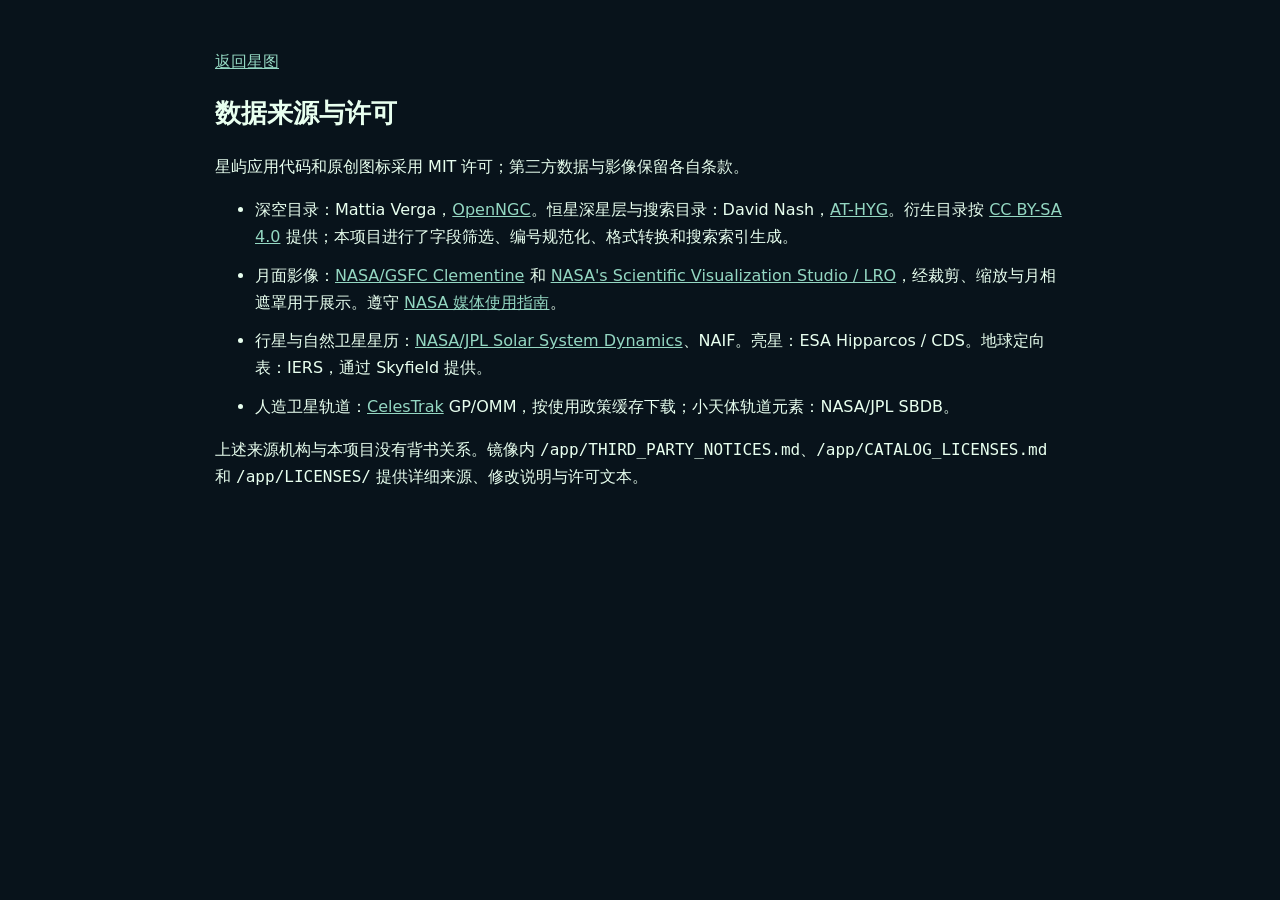
<file: static/licenses.html>
<!doctype html><html lang="zh-CN"><head><meta charset="utf-8"><meta name="viewport" content="width=device-width,initial-scale=1"><title>数据来源与许可 · 星屿</title><style>body{font:16px/1.7 system-ui,sans-serif;max-width:850px;margin:3rem auto;padding:0 1.2rem;color:#e8ffef;background:#08131b}a{color:#94d7c2}li{margin:.7rem 0}h1{font-size:1.6rem}small{color:#bdcdc7}</style></head><body><p><a href="/">返回星图</a></p><h1>数据来源与许可</h1><p>星屿应用代码和原创图标采用 MIT 许可；第三方数据与影像保留各自条款。</p><ul><li>深空目录：Mattia Verga，<a href="https://github.com/mattiaverga/OpenNGC">OpenNGC</a>。恒星深星层与搜索目录：David Nash，<a href="https://codeberg.org/astronexus/athyg">AT-HYG</a>。衍生目录按 <a href="https://creativecommons.org/licenses/by-sa/4.0/">CC BY-SA 4.0</a> 提供；本项目进行了字段筛选、编号规范化、格式转换和搜索索引生成。</li><li>月面影像：<a href="https://science.nasa.gov/image-detail/amf-gsfc_20171208_archive_e001982/">NASA/GSFC Clementine</a> 和 <a href="https://svs.gsfc.nasa.gov/5001/">NASA's Scientific Visualization Studio / LRO</a>，经裁剪、缩放与月相遮罩用于展示。遵守 <a href="https://www.nasa.gov/nasa-brand-center/images-and-media/">NASA 媒体使用指南</a>。</li><li>行星与自然卫星星历：<a href="https://ssd.jpl.nasa.gov/">NASA/JPL Solar System Dynamics</a>、NAIF。亮星：ESA Hipparcos / CDS。地球定向表：IERS，通过 Skyfield 提供。</li><li>人造卫星轨道：<a href="https://celestrak.org/">CelesTrak</a> GP/OMM，按使用政策缓存下载；小天体轨道元素：NASA/JPL SBDB。</li></ul><p>上述来源机构与本项目没有背书关系。镜像内 <code>/app/THIRD_PARTY_NOTICES.md</code>、<code>/app/CATALOG_LICENSES.md</code> 和 <code>/app/LICENSES/</code> 提供详细来源、修改说明与许可文本。</p></body></html>
</file>
